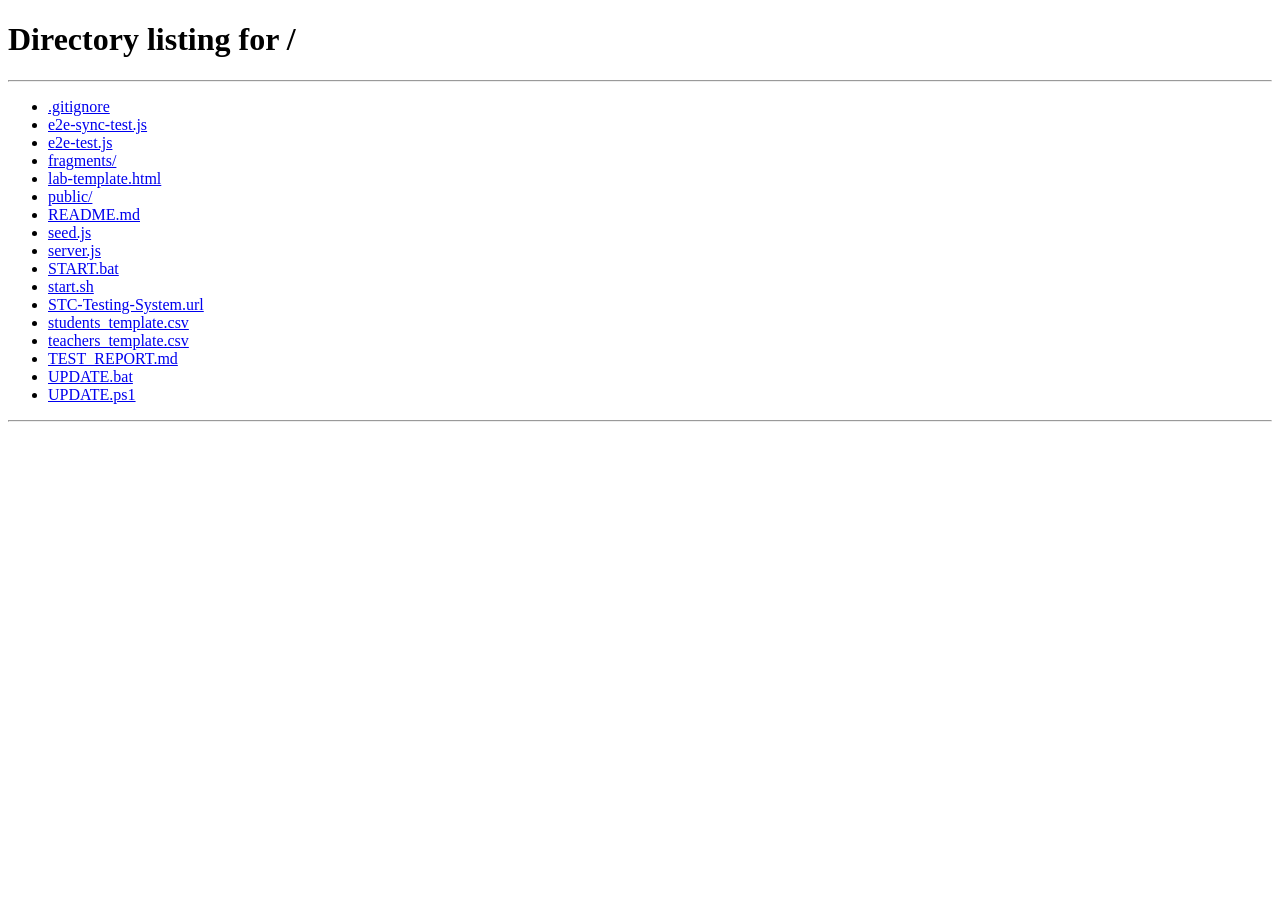
<file: public/index.html>
<!DOCTYPE html>
<html lang="en">
<head>
<meta charset="UTF-8">
<meta http-equiv="refresh" content="0; url=/">
<title>STC Testing System</title>
<script>window.location.replace('/');</script>
</head>
<body>
<p><a href="/">Open STC Testing System</a></p>
</body>
</html>
</file>
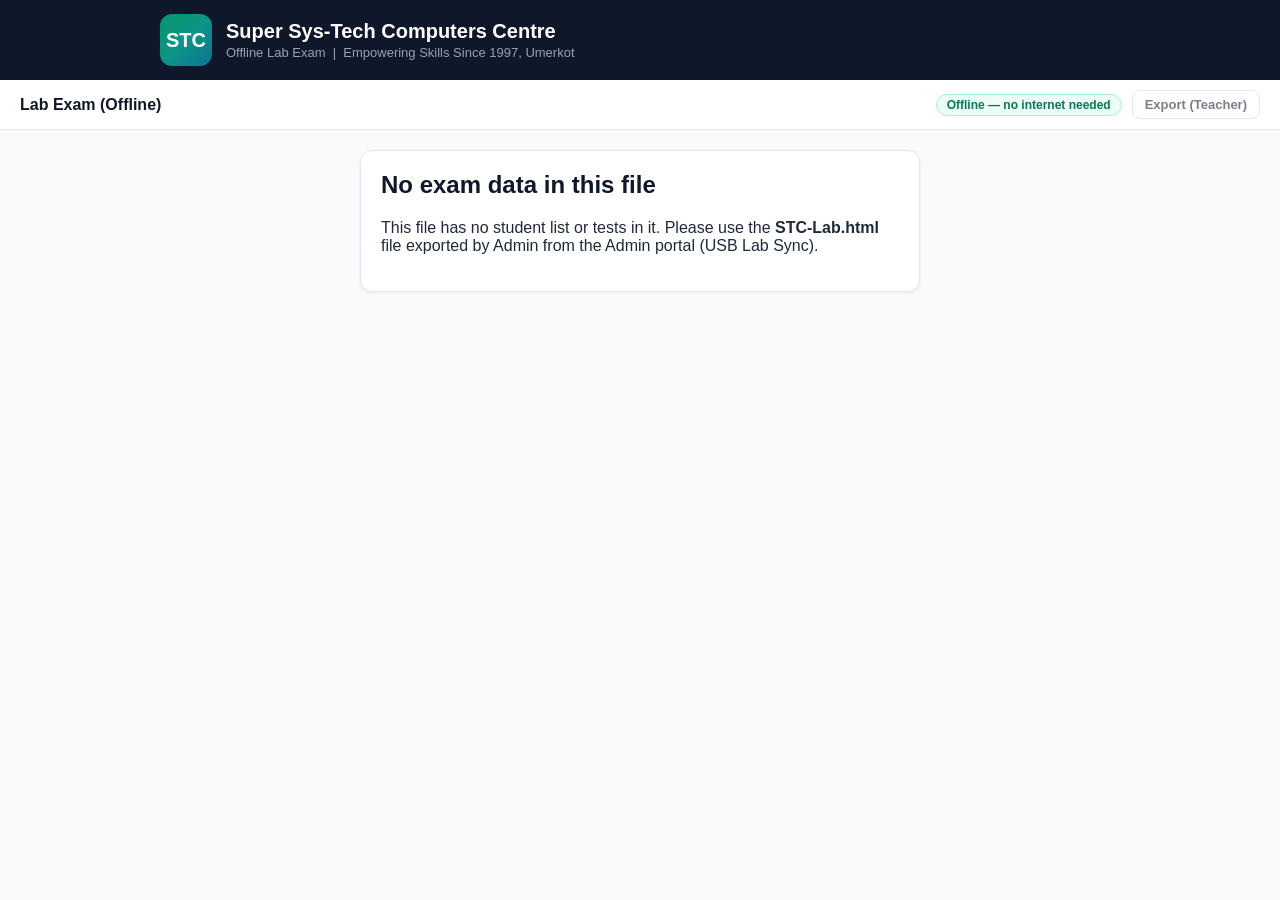
<file: lab-template.html>
<!DOCTYPE html>
<!-- =====================================================================
     STC Testing System — Offline Lab App (USB sync, v1.13.0).
     Super Sys-Tech Computers Centre, Umerkot.

     SELF-CONTAINED: inline CSS + inline JS, ZERO external references,
     ZERO network calls. Works from file:// on double-click — no server,
     no Node.js, no Wi-Fi needed on lab laptops.

     This is a TEMPLATE. Admin exports the real file (STC-Lab.html) from
     the Admin portal: the server embeds the lab pack (students + tests)
     into LAB_PACK below. The pack NEVER contains answer keys: MCQ
     correct answers and fill-in-the-blank suggested answers stay on the
     Admin PC — MCQ auto-grading happens server-side at USB import time,
     so a student can never find answers via view-source.

     Students test fully offline; submissions are saved in this browser's
     localStorage. In the evening the teacher clicks "Export (Teacher)"
     and saves the JSON file to a USB stick for Admin to import.
     v1.10.0: one student, one attempt per test (this laptop's own saved
     submissions are checked before an exam starts); in-progress answers
     are auto-saved as a draft, so a closed file or a crash mid-test
     restores the same student's exam on reopen.
     v1.11.1: NO delete path — the 'Clear saved' button was removed, so
     saved submissions can never be deleted from this laptop (no backup
     exists). The laptop keeps every submission; the Admin PC holds the
     main copy after import.
     v1.13.0: sticky submit bar (the Submit button is always visible at
     the bottom of the screen during an exam — it was reported hidden on
     a real laptop) + a 'New Student' reset on the test picker only
     (never during an exam), for the next student on a shared laptop.
     ===================================================================== -->
<html lang="en">
<head>
<meta charset="UTF-8">
<meta name="viewport" content="width=device-width, initial-scale=1">
<title>STC Lab Exam — Offline</title>
<link rel="icon" href="data:image/svg+xml,%3Csvg%20xmlns%3D%27http%3A%2F%2Fwww.w3.org%2Fsvg%27%20viewBox%3D%270%200%2064%2064%27%3E%3Crect%20width%3D%2764%27%20height%3D%2764%27%20rx%3D%2714%27%20fill%3D%27%23059669%27%2F%3E%3Ctext%20x%3D%2732%27%20y%3D%2742%27%20font-family%3D%27Arial%2Csans-serif%27%20font-size%3D%2724%27%20font-weight%3D%27bold%27%20fill%3D%27white%27%20text-anchor%3D%27middle%27%3ESTC%3C%2Ftext%3E%3C%2Fsvg%3E">
<style>
/* Inline theme — same STC palette as the main system (navy / emerald / teal). */
* { box-sizing: border-box; }
body { margin: 0; font-family: -apple-system, "Segoe UI", Arial, sans-serif; background: #f8fafc; color: #1e293b; }
.hidden { display: none !important; }
.site-header { background: #0f172a; color: #fff; padding: 14px 20px; }
.header-inner { max-width: 960px; margin: 0 auto; display: flex; align-items: center; gap: 14px; }
.header-badge { width: 52px; height: 52px; border-radius: 12px; background: linear-gradient(135deg, #059669, #0d9488, #0e7490); display: flex; align-items: center; justify-content: center; font-weight: 800; font-size: 20px; flex-shrink: 0; }
.site-header h1 { margin: 0; font-size: 20px; }
.tagline { margin: 2px 0 0; color: #94a3b8; font-size: 13px; }
.topbar { background: #fff; border-bottom: 1px solid #e2e8f0; padding: 10px 20px; display: flex; align-items: center; gap: 10px; flex-wrap: wrap; }
.topbar-title { font-weight: 700; color: #0f172a; margin-right: auto; }
.offline-pill { background: #ecfdf5; color: #047857; border: 1px solid #a7f3d0; border-radius: 999px; padding: 3px 10px; font-size: 12px; font-weight: 600; }
.saved-badge { background: #fffbeb; color: #92400e; border: 1px solid #fde68a; border-radius: 999px; padding: 3px 10px; font-size: 12px; font-weight: 600; }
main { max-width: 960px; margin: 0 auto; padding: 20px; }
.card { background: #fff; border: 1px solid #e2e8f0; border-radius: 12px; padding: 20px; margin-bottom: 16px; box-shadow: 0 1px 3px rgba(15, 23, 42, 0.06); }
.card.narrow { max-width: 560px; margin-left: auto; margin-right: auto; }
h2 { margin-top: 0; color: #0f172a; }
.muted { color: #64748b; font-size: 14px; }
label { display: block; font-weight: 600; font-size: 14px; margin-bottom: 6px; }
input[type="text"], input[type="number"], textarea, select { width: 100%; padding: 10px 12px; border: 1px solid #cbd5e1; border-radius: 8px; font-size: 15px; font-family: inherit; margin-top: 4px; }
input[type="text"]:focus, textarea:focus { outline: 2px solid #2dd4bf; border-color: #2dd4bf; }
.btn { display: inline-block; padding: 9px 16px; border-radius: 8px; border: 1px solid #cbd5e1; background: #fff; color: #0f172a; font-size: 14px; font-weight: 600; cursor: pointer; text-decoration: none; }
.btn:hover { background: #f1f5f9; }
.btn-primary { background: linear-gradient(135deg, #059669, #0d9488, #0e7490); color: #fff; border: none; }
.btn-primary:hover { filter: brightness(1.08); }
.btn-big { padding: 12px 22px; font-size: 16px; }
.btn-small { padding: 6px 12px; font-size: 13px; }
.btn-danger { color: #b91c1c; border-color: #fecaca; }
.btn-danger:hover { background: #fef2f2; }
.btn:disabled { opacity: 0.55; cursor: not-allowed; }
.btn-row { display: flex; gap: 10px; flex-wrap: wrap; margin-top: 14px; }
.lookup-msg { min-height: 20px; font-size: 14px; margin: 8px 0; }
.lookup-msg.err { color: #b91c1c; font-weight: 600; }
table { width: 100%; border-collapse: collapse; font-size: 14px; }
th, td { text-align: left; padding: 8px 10px; border-bottom: 1px solid #e2e8f0; }
th { color: #475569; font-weight: 600; width: 38%; }
.card-grid { display: grid; grid-template-columns: repeat(auto-fill, minmax(260px, 1fr)); gap: 14px; }
.test-card { background: #fff; border: 1px solid #e2e8f0; border-radius: 12px; padding: 16px; }
.test-card h3 { margin: 0 0 8px; font-size: 17px; }
.badge { display: inline-block; font-size: 12px; font-weight: 700; border-radius: 999px; padding: 3px 10px; margin-right: 6px; }
.badge-monthly { background: #fef3c7; color: #92400e; }
.badge-daily { background: #dbeafe; color: #1e40af; }
.test-meta { display: block; color: #64748b; font-size: 13px; margin: 8px 0 12px; }
.exam-head { display: flex; align-items: center; gap: 16px; flex-wrap: wrap; }
.exam-head h2 { margin: 0; flex: 1; }
.timer { font-size: 26px; font-weight: 800; font-variant-numeric: tabular-nums; background: #0f172a; color: #fff; border-radius: 10px; padding: 6px 14px; }
.timer.danger { background: #b91c1c; }
.palette { display: flex; flex-wrap: wrap; gap: 6px; margin: 14px 0; }
.pal-dot { width: 36px; height: 36px; border-radius: 8px; border: 1px solid #cbd5e1; background: #fff; font-weight: 700; cursor: pointer; }
.pal-dot.answered { background: #059669; border-color: #059669; color: #fff; }
.pal-dot.current { outline: 2px solid #0e7490; outline-offset: 1px; }
.question-block { background: #fff; border: 1px solid #e2e8f0; border-radius: 12px; padding: 16px; margin-bottom: 12px; }
.question-block.current { border-color: #2dd4bf; box-shadow: 0 0 0 2px #ccfbf1; }
.q-head { font-weight: 600; margin-bottom: 10px; }
.q-marks { float: right; background: #f1f5f9; border-radius: 999px; padding: 2px 10px; font-size: 12px; color: #475569; }
.opt { display: block; padding: 8px 10px; border: 1px solid #e2e8f0; border-radius: 8px; margin-bottom: 6px; cursor: pointer; font-weight: 400; }
.opt:hover { background: #f8fafc; }
.opt input { margin-right: 8px; }
/* Sticky submit bar (v1.13.0): the Submit button is ALWAYS visible at the
   bottom of the screen during an exam, however far the student has
   scrolled — a hidden/white submit button was reported on a real laptop
   (it worked when clicked, but the student could not see it). Solid teal,
   no gradient, so it can never render as a blank white box. The bar lives
   inside #stu-exam, so it shows/hides with the exam screen. */
.exam-sticky-bar { position: fixed; left: 0; right: 0; bottom: 0; z-index: 40; background: #fff; border-top: 1px solid #e2e8f0; box-shadow: 0 -4px 16px rgba(15, 23, 42, 0.12); padding: 12px 20px; }
.exam-sticky-inner { max-width: 960px; margin: 0 auto; display: flex; align-items: center; gap: 14px; flex-wrap: wrap; }
.exam-sticky-bar .btn-primary { background: #059669; }
#exam-submit:disabled { background: #94a3b8; opacity: 1; cursor: not-allowed; }
#stu-exam { padding-bottom: 90px; } /* room for the sticky bar, so the last question is never covered by it */
.toast { position: fixed; left: 50%; bottom: 88px; transform: translateX(-50%); background: #0f172a; color: #fff; padding: 12px 20px; border-radius: 10px; font-size: 14px; z-index: 50; max-width: 90vw; text-align: center; }
/* Blocking modal (v1.8.0: anti-cheat warning). */
.modal-overlay { position: fixed; inset: 0; z-index: 100; background: rgba(15, 23, 42, 0.72); display: flex; align-items: center; justify-content: center; padding: 20px; }
.modal-card { background: #fff; border-radius: 16px; padding: 28px; max-width: 480px; width: 100%; text-align: center; box-shadow: 0 10px 30px rgba(15, 23, 42, 0.3); }
.modal-card h3 { margin: 0 0 10px; color: #991B1B; font-size: 21px; }
.modal-card p { margin: 0 0 20px; color: #1e293b; font-size: 16px; line-height: 1.5; }
/* Teacher PIN modal (v1.10.2; Export only since v1.11.1 — Clear saved was removed): Export asks for the PIN first. */
.modal-card h3.pin-title { color: #0f172a; }
#pin-input { width: 100%; padding: 10px 12px; border: 1px solid #cbd5e1; border-radius: 8px; font-size: 20px; font-family: inherit; text-align: center; letter-spacing: 6px; }
#pin-input:focus { outline: 2px solid #2dd4bf; border-color: #2dd4bf; }
#pin-error { color: #b91c1c; font-weight: 600; margin: 12px 0 0; }
.pin-actions { display: flex; gap: 10px; justify-content: center; margin-top: 20px; }
.toast.ok { background: #047857; }
.toast.err { background: #b91c1c; }
.login-badge { font-size: 34px; }
</style>
</head>
<body>

<header class="site-header">
  <div class="header-inner">
    <div class="header-badge">STC</div>
    <div>
      <h1>Super Sys-Tech Computers Centre</h1>
      <p class="tagline">Offline Lab Exam &nbsp;|&nbsp; Empowering Skills Since 1997, Umerkot</p>
    </div>
  </div>
</header>

<nav class="topbar">
  <span class="topbar-title">Lab Exam (Offline)</span>
  <span class="offline-pill">Offline — no internet needed</span>
  <span id="saved-badge" class="saved-badge hidden"></span>
  <button id="btn-export" class="btn btn-small" type="button" title="Teacher: download this laptop's saved submissions as a JSON file for the USB stick">Export (Teacher)</button>
  <!-- v1.11.1: NO Clear/delete button by design — lab data is never
       deletable (there is no backup; a delete after a failed import
       would lose students' answers forever). The laptop keeps every
       submission as its own backup; the Admin PC holds the main copy
       after import. Exporting again is safe — the import dedupes. -->
</nav>

<div id="toast" class="toast hidden" role="alert"></div>

<main id="main">

  <!-- No pack (raw template opened by mistake) -->
  <div id="lab-nopack" class="card narrow hidden">
    <h2>No exam data in this file</h2>
    <p>This file has no student list or tests in it. Please use the <strong>STC-Lab.html</strong> file exported by Admin from the Admin portal (USB Lab Sync).</p>
  </div>

  <!-- Step 1: four-field identity verification (strict — pack list only) -->
  <div id="stu-start" class="card narrow hidden">
    <div class="login-badge">&#9998;</div>
    <h2>Student Exam — Start</h2>
    <p class="muted">Enter all four fields exactly as registered by Admin. Only students on Admin's list can take a test.</p>
    <form id="stu-verify-form">
      <label>Full Name
        <input id="stu-name" type="text" placeholder="Enter your full name" autocomplete="off">
      </label>
      <label>Father's Name
        <input id="stu-father" type="text" placeholder="Enter your father's name" autocomplete="off">
      </label>
      <label>Course
        <input id="stu-course" type="text" placeholder="Enter your course (e.g. DIT)" autocomplete="off">
      </label>
      <label>Roll Number
        <input id="stu-roll" type="text" placeholder="Enter your roll number" autocomplete="off">
      </label>
      <p id="stu-verify-msg" class="lookup-msg"></p>
      <button class="btn btn-primary btn-big" type="submit">Verify Identity &amp; Unlock Test</button>
    </form>
  </div>

  <!-- Step 1b: registered details (read-only — from the lab pack) -->
  <div id="stu-details" class="card narrow hidden">
    <h2>Your Registered Details</h2>
    <p class="muted">Please check — these come from the Admin's student list and cannot be changed here. If anything is wrong, tell your teacher or Admin.</p>
    <div id="stu-details-body"></div>
    <div class="btn-row">
      <button class="btn btn-primary btn-big" type="button" id="stu-confirm">Confirm &amp; Show My Tests</button>
    </div>
  </div>

  <!-- Step 2: test picker -->
  <div id="stu-tests" class="hidden">
    <h2>Select Your Test</h2>
    <p id="stu-tests-who" class="muted"></p>
    <!-- v1.13.0: next-student reset — after 'You have already taken this
         test.' the student was stranded on the picker with no way for the
         NEXT student to start (shared laptops). This button clears the
         verified session and returns to the verify form. It exists ONLY
         on the picker — NEVER during an active exam. -->
    <div class="btn-row">
      <button class="btn" type="button" id="stu-new-student">← New Student</button>
    </div>
    <div id="stu-test-list" class="card-grid"></div>
  </div>

  <!-- Step 3: exam screen -->
  <div id="stu-exam" class="hidden">
    <div class="exam-head">
      <h2 id="exam-title"></h2>
      <div id="exam-timer" class="timer">--:--</div>
    </div>
    <p id="exam-meta" class="muted"></p>
    <div id="exam-palette" class="palette"></div>
    <div id="exam-questions"></div>
    <!-- v1.13.0: sticky submit bar — the Submit button is always visible
         at the bottom of the screen during the exam (the old in-flow
         button below the last question was reported hidden on a real
         laptop). No back/reset control here by design: never mid-exam. -->
    <div class="exam-sticky-bar">
      <div class="exam-sticky-inner">
        <button class="btn btn-primary btn-big" type="button" id="exam-submit">Submit Exam</button>
        <span class="muted">Your exam submits automatically when time runs out. Your answers are saved on this laptop only.</span>
      </div>
    </div>
  </div>

  <!-- Step 4: saved confirmation (no scores — grading happens on the Admin PC after USB import) -->
  <div id="stu-result" class="card narrow hidden">
    <h2 id="stu-result-title">Answers Saved</h2>
    <div id="stu-result-body"></div>
    <p class="muted">Your session has been cleared. The next student can start fresh.</p>
    <button class="btn btn-primary" type="button" id="stu-result-done">Start Next Student</button>
  </div>

</main>

<!-- Anti-cheat warning (v1.8.0, x3 warnings in v1.10.1): blocking modal
     shown on the 1st, 2nd and 3rd time the student leaves the exam page
     during an exam (the text is set by the lab script — which warning
     it is). The exam timer keeps running while it is up; a 4th switch
     locks the test instead. -->
<div id="ac-modal" class="modal-overlay hidden" role="alertdialog" aria-modal="true" aria-labelledby="ac-modal-title">
  <div class="modal-card">
    <h3 id="ac-modal-title">⚠️ Warning</h3>
    <p id="ac-modal-text">Warning 1 of 3: Do not leave the exam page. If you keep switching, your test will be locked.</p>
    <button class="btn btn-primary btn-big" type="button" id="ac-continue">Continue Exam</button>
  </div>
</div>

<!-- Teacher PIN (v1.10.2; Export only since v1.11.1): Export (Teacher)
     asks for the PIN first — students get no permissions beyond taking
     their own test. The PIN is checked against the pack's SHA-256 hash
     on EVERY click (nothing is remembered, so the next student inherits
     no access). Packs exported before v1.10.2 have no hash — they work
     without a PIN. -->
<div id="pin-modal" class="modal-overlay hidden" role="alertdialog" aria-modal="true" aria-labelledby="pin-modal-title">
  <div class="modal-card">
    <h3 id="pin-modal-title" class="pin-title">🔒 Teacher PIN</h3>
    <p id="pin-modal-text">Enter the teacher PIN to continue.</p>
    <input id="pin-input" type="password" inputmode="numeric" autocomplete="off" placeholder="Teacher PIN">
    <p id="pin-error" class="hidden">Wrong PIN.</p>
    <div class="pin-actions">
      <button class="btn btn-primary btn-big" type="button" id="pin-ok">OK</button>
      <button class="btn btn-big" type="button" id="pin-cancel">Cancel</button>
    </div>
  </div>
</div>

<script>
'use strict';
/* Lab pack embedded by the server at export time (Admin portal -> USB Lab
   Sync -> Export Lab Pack). The pack contains students + tests WITHOUT any
   answer keys. If this file is opened without a pack, LAB_PACK is null. */
var LAB_PACK = /*__STC_LAB_PACK__*/ null;

/* ---------------- helpers (self-contained copies of the main app's) ---------------- */
var $ = function (id) { return document.getElementById(id); };
var esc = function (s) {
  return String(s == null ? '' : s)
    .replace(/&/g, '&amp;').replace(/</g, '&lt;').replace(/>/g, '&gt;')
    .replace(/"/g, '&quot;').replace(/'/g, '&#39;');
};
function monthName(ym) {
  if (!ym || !/^\d{4}-\d{2}$/.test(ym)) return '';
  var names = ['January', 'February', 'March', 'April', 'May', 'June', 'July',
    'August', 'September', 'October', 'November', 'December'];
  var y = ym.slice(0, 4), m = parseInt(ym.slice(5, 7), 10);
  return names[m - 1] ? names[m - 1] + ' ' + y : ym;
}
function testLabel(t) {
  if (t.type === 'monthly-test' && t.month) {
    if (t.title.indexOf(monthName(t.month)) !== -1) return t.title;
    return t.title + ' — ' + monthName(t.month);
  }
  return t.title;
}
function toast(msg, ok) {
  var el = $('toast');
  el.textContent = msg;
  el.className = 'toast ' + (ok ? 'ok' : 'err');
  clearTimeout(toast._t);
  toast._t = setTimeout(function () { el.className = 'toast hidden'; }, 6000);
}

/* ---------------- state ---------------- */
/* Anti-cheat (v1.8.0): tabSwitches counts how many times the student left
   the exam page; examLocked is set on the 4th switch (auto-submit); away
   dedupes the visibilitychange + blur pair one switch can fire, and is
   cleared when the student returns. */
var S = { student: null, test: null, answers: {}, timerId: null, endsAt: 0, currentQ: 0,
  tabSwitches: 0, examLocked: false, antiCheatOn: false, away: false };

/* ---------------- saved submissions (localStorage) ---------------- */
var SUBS_KEY = 'stc_lab_submissions_v1';
function getSaved() {
  try { var v = JSON.parse(localStorage.getItem(SUBS_KEY) || '[]'); return Array.isArray(v) ? v : []; }
  catch (e) { return []; }
}
function setSaved(list) {
  localStorage.setItem(SUBS_KEY, JSON.stringify(list));
  updateSavedBadge();
}
function updateSavedBadge() {
  var n = getSaved().length;
  var badge = $('saved-badge');
  badge.textContent = n ? (n + ' submission' + (n === 1 ? '' : 's') + ' saved on this laptop') : '';
  badge.classList.toggle('hidden', n === 0);
}

/* ---------------- in-progress exam drafts (localStorage) ----------------
   v1.10.0: as the student answers, the draft (answers + exam end time +
   tab-switch count) is auto-saved, keyed by roll number + test. If the
   file closes or the laptop crashes mid-test, reopening and re-verifying
   with the SAME student + test restores the draft and the exam continues
   with the remaining time. A different student never sees another
   student's draft (the key includes the roll number). The draft is
   cleared on submit. The exam timer is wall-clock (endsAt), so time
   keeps running while the file is closed — a draft whose time has run
   out is submitted immediately on restore. */
var DRAFT_KEY = 'stc_lab_drafts_v1';
function draftKey(roll, testId) { return String(roll).toLowerCase() + '|' + String(testId); }
function getDrafts() {
  try { var v = JSON.parse(localStorage.getItem(DRAFT_KEY) || '{}'); return v && typeof v === 'object' ? v : {}; }
  catch (e) { return {}; }
}
function getDraft(roll, testId) {
  return getDrafts()[draftKey(roll, testId)] || null;
}
function saveDraft() {
  if (!S.student || !S.test) return;
  var drafts = getDrafts();
  drafts[draftKey(S.student.roll_number, S.test.id)] = {
    answers: S.answers, endsAt: S.endsAt, tabSwitches: S.tabSwitches,
    updated_at: new Date().toISOString()
  };
  try { localStorage.setItem(DRAFT_KEY, JSON.stringify(drafts)); } catch (e) { /* storage full — the exam continues */ }
}
function clearDraft(roll, testId) {
  var drafts = getDrafts();
  var k = draftKey(roll, testId);
  if (drafts[k]) {
    delete drafts[k];
    try { localStorage.setItem(DRAFT_KEY, JSON.stringify(drafts)); } catch (e) { /* ignore */ }
  }
}
/* Fill the rendered question inputs from restored draft answers. */
function restoreAnswerInputs() {
  var box = $('exam-questions');
  Object.keys(S.answers).forEach(function (k) {
    var i = parseInt(k, 10);
    var a = S.answers[k];
    var q = S.test.questions[i];
    if (!q) return;
    if (q.type === 'mcq') {
      var r = box.querySelector('input[name="q' + i + '"][value="' + a + '"]');
      if (r) r.checked = true;
    } else {
      var inp = box.querySelector('[name="q' + i + '"]');
      if (inp) inp.value = a;
    }
  });
}

/* ---------------- Step 1: four-field verification against the pack ----------------
   SAME matching as the server (POST /api/students/verify): Name, then
   Father's Name, then Course, then Roll Number — the first mismatch is
   reported, in English. Case-insensitive, whitespace collapsed. */
function normField(v) {
  return String(v == null ? '' : v).trim().replace(/\s+/g, ' ').toLowerCase();
}
function verifyStudent(input) {
  var list = (LAB_PACK && LAB_PACK.students) || [];
  var name = normField(input.name), father = normField(input.father_name),
      course = normField(input.course), roll = normField(input.roll);
  var c = list.filter(function (s) { return normField(s.name) === name; });
  if (!c.length) return { errorCode: 'name_wrong', error: 'Your Name is wrong.' };
  c = c.filter(function (s) { return normField(s.father_name) === father; });
  if (!c.length) return { errorCode: 'father_wrong', error: "Your Father's Name is wrong." };
  c = c.filter(function (s) { return normField(s.course) === course; });
  if (!c.length) return { errorCode: 'course_wrong', error: 'Your Course is wrong.' };
  var match = null;
  for (var i = 0; i < c.length; i++) {
    if (normField(c[i].roll_number) === roll) { match = c[i]; break; }
  }
  if (!match) return { errorCode: 'roll_wrong', error: 'Your Roll Number is wrong.' };
  return { student: match };
}
function initLab() {
  if (!LAB_PACK || !Array.isArray(LAB_PACK.students) || !Array.isArray(LAB_PACK.tests)) {
    $('lab-nopack').classList.remove('hidden');
    $('btn-export').disabled = true;
    return;
  }
  $('stu-start').classList.remove('hidden');

  $('stu-verify-form').addEventListener('submit', function (e) {
    e.preventDefault();
    var msg = $('stu-verify-msg');
    var name = $('stu-name').value.trim();
    var father = $('stu-father').value.trim();
    var course = $('stu-course').value.trim();
    var roll = $('stu-roll').value.trim();
    if (!name || !father || !course || !roll) {
      msg.textContent = 'Please fill in all four fields: Name, Father\'s Name, Course and Roll Number.';
      msg.className = 'lookup-msg err';
      return;
    }
    var r = verifyStudent({ name: name, father_name: father, course: course, roll: roll });
    if (!r.student) {
      msg.textContent = r.error;
      msg.className = 'lookup-msg err';
      return;
    }
    var st = r.student;
    S.student = {
      roll_number: st.roll_number, name: st.name, father_name: st.father_name || '',
      course: st.course, shift: st.shift,
      teacher_id: st.teacher_id || null, teacher_name: st.teacher_name || ''
    };
    $('stu-details-body').innerHTML =
      '<table><tr><th>Roll Number</th><td>' + esc(S.student.roll_number) + '</td></tr>' +
      '<tr><th>Student Name</th><td>' + esc(S.student.name) + '</td></tr>' +
      '<tr><th>Father\'s Name</th><td>' + esc(S.student.father_name) + '</td></tr>' +
      '<tr><th>Course</th><td>' + esc(S.student.course) + '</td></tr>' +
      '<tr><th>Shift</th><td>' + esc(S.student.shift) + '</td></tr>' +
      '<tr><th>Teacher</th><td>' + esc(S.student.teacher_name || '—') + '</td></tr></table>';
    $('stu-start').classList.add('hidden');
    $('stu-details').classList.remove('hidden');
  });

  $('stu-confirm').addEventListener('click', loadTestPicker);
  /* v1.13.0: the picker's New Student button resets to the verify form
     (shared laptops: after 'already taken' the next student must be able
     to start). This reset exists ONLY on the picker — never mid-exam. */
  $('stu-new-student').addEventListener('click', resetStudent);
  /* No back / change-details control here by design (v1.7.0): once
     verified, the student can only go forward (Confirm -> test picker
     -> exam -> submit -> reset for the next student). Details come from
     Admin's list and cannot be changed at the terminal. */
  $('exam-submit').addEventListener('click', function () { submitExam(false); });
  $('ac-continue').addEventListener('click', hideAcWarning);
  $('stu-result-done').addEventListener('click', resetStudent);
  /* v1.10.2: Export asks for the teacher PIN first (v1.11.1: Export is
     the only PIN-gated action — Clear saved was removed). */
  $('btn-export').addEventListener('click', function () { requirePin(); });
  $('pin-ok').addEventListener('click', submitPin);
  $('pin-cancel').addEventListener('click', cancelPin);
  $('pin-input').addEventListener('keydown', function (ev) {
    if (ev.key === 'Enter') submitPin();
    else if (ev.key === 'Escape') cancelPin();
  });
  updateSavedBadge();
}

/* ---------------- Step 2: tests for the student's course ---------------- */
function loadTestPicker() {
  $('stu-start').classList.add('hidden');
  $('stu-details').classList.add('hidden');
  $('stu-tests').classList.remove('hidden');
  $('stu-tests-who').textContent = S.student.name + ' (' + S.student.roll_number + ') — ' + S.student.course + ', ' + S.student.shift;
  var list = $('stu-test-list');
  var tests = ((LAB_PACK && LAB_PACK.tests) || []).filter(function (t) { return t.course === S.student.course; });
  if (!tests.length) {
    list.innerHTML = '<p>No tests found for ' + esc(S.student.course) + '. Please ask your teacher.</p>';
    return;
  }
  list.innerHTML = tests.map(function (t) {
    var badge = t.type === 'monthly-test'
      ? '<span class="badge badge-monthly">Monthly Test' + (t.month ? ' — ' + monthName(t.month) : '') + '</span>'
      : '<span class="badge badge-daily">Daily Quiz</span>';
    return '<div class="test-card"><h3>' + esc(testLabel(t)) + '</h3>' + badge +
      '<span class="test-meta">' + esc(t.course) + ' &nbsp;|&nbsp; ' + t.duration_minutes + ' minutes &nbsp;|&nbsp; ' +
      (t.questions || []).length + ' questions</span>' +
      '<button class="btn btn-primary" type="button" data-start-test="' + t.id + '">Start Exam</button></div>';
  }).join('');
  list.querySelectorAll('[data-start-test]').forEach(function (btn) {
    btn.addEventListener('click', function () { startExam(btn.getAttribute('data-start-test')); });
  });
}

/* ---------------- Step 3: exam screen ---------------- */
function startExam(testId) {
  var test = null;
  var tests = (LAB_PACK && LAB_PACK.tests) || [];
  for (var i = 0; i < tests.length; i++) { if (String(tests[i].id) === String(testId)) { test = tests[i]; break; } }
  if (!test || !test.questions) { toast('Could not start exam: test not found.', false); return; }
  /* v1.10.0: one student, one attempt — if this student already submitted
     this test on THIS laptop, block. A duplicate on another laptop is
     caught at the evening USB import, when the Admin PC sees both. */
  var roll = String(S.student.roll_number).toLowerCase();
  var already = getSaved().some(function (s) {
    return String(s.test_id) === String(test.id) && s.student &&
      String(s.student.roll_number).toLowerCase() === roll;
  });
  if (already) { toast('You have already taken this test.', false); return; }
  /* v1.10.0: restore an in-progress draft for this student + test, if one
     was saved before the file closed or crashed. A malformed draft (no
     valid end time) is ignored and the exam starts fresh. */
  var draft = getDraft(S.student.roll_number, test.id);
  var restored = null;
  if (draft && draft.answers && isFinite(Number(draft.endsAt))) {
    var left = Math.max(0, Math.round((Number(draft.endsAt) - Date.now()) / 1000));
    if (left <= 0) {
      /* Time ran out while the file was closed — submit the saved answers. */
      S.test = test;
      S.answers = draft.answers || {};
      S.tabSwitches = draft.tabSwitches || 0;
      clearDraft(S.student.roll_number, test.id);
      $('stu-tests').classList.add('hidden');
      toast('Your exam time had run out. Your saved answers were submitted.', false);
      submitExam(true);
      return;
    }
    restored = { answers: draft.answers, left: left, tabSwitches: draft.tabSwitches || 0 };
  }
  S.test = test;
  S.answers = restored ? restored.answers : {};
  S.currentQ = 0;
  $('stu-tests').classList.add('hidden');
  $('stu-exam').classList.remove('hidden');
  $('exam-title').textContent = testLabel(test);
  $('exam-meta').textContent = test.course + ' — ' + (test.type === 'monthly-test' ? 'Monthly Test' : 'Daily Quiz') +
    ' — ' + test.questions.length + ' questions — ' + test.duration_minutes + ' minutes';
  renderQuestions();
  if (restored) restoreAnswerInputs();
  renderPalette();
  startTimer(restored ? restored.left : test.duration_minutes * 60);
  startAntiCheat();
  /* startAntiCheat resets the switch count — restore the draft's count so
     closing the file cannot wipe a warning. */
  if (restored) S.tabSwitches = restored.tabSwitches;
  /* Save the draft at start too (even with no answers yet): the end time
     is locked in, so closing before answering cannot reset the timer. */
  saveDraft();
  if (restored) toast('Your previous answers were restored.', true);
  window.scrollTo(0, 0);
}

function renderQuestions() {
  var box = $('exam-questions');
  box.innerHTML = S.test.questions.map(function (q, i) {
    var body = '';
    if (q.type === 'mcq') {
      body = (q.options || []).map(function (opt, oi) {
        return '<label class="opt"><input type="radio" name="q' + i + '" value="' + oi + '"> <span>' + esc(opt) + '</span></label>';
      }).join('');
    } else if (q.type === 'fib') {
      body = '<input type="text" name="q' + i + '" placeholder="Type the missing word(s)..." autocomplete="off">';
    } else {
      body = '<textarea name="q' + i + '" rows="4" placeholder="Write your answer here..."></textarea>';
    }
    var marks = q.type === 'mcq' ? (q.marks || 1) : (q.max_marks || 0);
    return '<div class="question-block" id="qb-' + i + '" data-q="' + i + '">' +
      '<div class="q-head"><span class="q-marks">' + marks + ' mark' + (marks === 1 ? '' : 's') + '</span>' +
      'Q' + (i + 1) + '. ' + esc(q.question) + '</div>' + body + '</div>';
  }).join('');

  box.querySelectorAll('input[type="radio"]').forEach(function (r) {
    r.addEventListener('change', function () {
      var i = parseInt(r.name.slice(1), 10);
      S.answers[i] = parseInt(r.value, 10);
      setCurrentQ(i);
      renderPalette();
      saveDraft();   /* v1.10.0: every answer is auto-saved, so a closed file or a crash loses nothing */
    });
  });
  box.querySelectorAll('textarea').forEach(function (ta) {
    ta.addEventListener('input', function () {
      var i = parseInt(ta.name.slice(1), 10);
      var v = ta.value.trim();
      if (v) S.answers[i] = ta.value;
      else delete S.answers[i];
      setCurrentQ(i);
      renderPalette();
      saveDraft();
    });
  });
  box.querySelectorAll('.question-block input[type="text"]').forEach(function (inp) {
    inp.addEventListener('input', function () {
      var i = parseInt(inp.name.slice(1), 10);
      var v = inp.value.trim();
      if (v) S.answers[i] = inp.value;
      else delete S.answers[i];
      setCurrentQ(i);
      renderPalette();
      saveDraft();
    });
  });
  box.querySelectorAll('.question-block').forEach(function (el) {
    el.addEventListener('click', function () { setCurrentQ(parseInt(el.getAttribute('data-q'), 10)); });
  });
  setCurrentQ(0);
}

function isAnswered(i) {
  var a = S.answers[i];
  return a !== undefined && a !== null && String(a).trim() !== '';
}

function renderPalette() {
  var pal = $('exam-palette');
  pal.innerHTML = S.test.questions.map(function (q, i) {
    return '<button type="button" class="pal-dot' + (isAnswered(i) ? ' answered' : '') + (i === S.currentQ ? ' current' : '') +
      '" data-pal="' + i + '">' + (i + 1) + '</button>';
  }).join('') +
    '<span class="muted" style="align-self:center;margin-left:8px">Green = answered. Click a number to jump.</span>';
  pal.querySelectorAll('[data-pal]').forEach(function (b) {
    b.addEventListener('click', function () {
      var i = parseInt(b.getAttribute('data-pal'), 10);
      setCurrentQ(i);
      var el = $('qb-' + i);
      if (el) el.scrollIntoView({ behavior: 'smooth', block: 'start' });
      renderPalette();
    });
  });
}

function setCurrentQ(i) {
  S.currentQ = i;
  document.querySelectorAll('.question-block').forEach(function (el) {
    el.classList.toggle('current', parseInt(el.getAttribute('data-q'), 10) === i);
  });
  document.querySelectorAll('.pal-dot').forEach(function (el) {
    el.classList.toggle('current', parseInt(el.getAttribute('data-pal'), 10) === i);
  });
}

/* Countdown timer — auto-submits at zero. */
function startTimer(totalSeconds) {
  stopTimer();
  S.endsAt = Date.now() + totalSeconds * 1000;
  var tick = function () {
    var left = Math.max(0, Math.round((S.endsAt - Date.now()) / 1000));
    var mm = String(Math.floor(left / 60)).padStart(2, '0');
    var ss = String(left % 60).padStart(2, '0');
    var el = $('exam-timer');
    el.textContent = mm + ':' + ss;
    el.classList.toggle('danger', left <= 300 && left > 0);
    if (left <= 0) { stopTimer(); submitExam(true); }
  };
  tick();
  S.timerId = setInterval(tick, 1000);
}
function stopTimer() {
  if (S.timerId) { clearInterval(S.timerId); S.timerId = null; }
}

/* Anti-cheat (v1.8.0, warnings x3 in v1.10.1): same rules as the online
   terminal — while an exam is active, leaving the exam page (tab hidden
   OR window loses focus) is counted. 1st, 2nd and 3rd switch: a blocking
   warning modal (the exam timer keeps running) that says which warning
   it is. 4th switch: the test locks and auto-submits with the answers
   so far. Listeners run ONLY during an exam. One switch can fire BOTH
   visibilitychange and blur, so S.away dedupes them: only the first
   event of an "away" episode counts, and returning (tab visible again /
   window focus) clears it. Detection sees only THAT the student left
   the page — never WHICH site or app they opened. */
function startAntiCheat() {
  stopAntiCheat();
  S.tabSwitches = 0;
  S.examLocked = false;
  S.away = false;
  S.antiCheatOn = true;
  document.addEventListener('visibilitychange', onExamVisibility);
  window.addEventListener('blur', onExamBlur);
  window.addEventListener('focus', onExamReturn);
}
function stopAntiCheat() {
  S.antiCheatOn = false;
  document.removeEventListener('visibilitychange', onExamVisibility);
  window.removeEventListener('blur', onExamBlur);
  window.removeEventListener('focus', onExamReturn);
}
function onExamVisibility() {
  if (document.hidden) onExamLeave();
  else onExamReturn();
}
function onExamBlur() { onExamLeave(); }
function onExamReturn() { S.away = false; }
function onExamLeave() {
  if (!S.antiCheatOn || S.examLocked || S.away || !S.test) return;
  S.away = true;
  S.tabSwitches++;
  saveDraft();   /* v1.10.0: persist the switch count, so closing the file cannot wipe a warning */
  /* v1.10.1: three warnings before the lock — warn on switches 1-3,
     auto-lock on the 4th. */
  if (S.tabSwitches <= 3) {
    showAcWarning(S.tabSwitches);
  } else {
    lockExam();
  }
}
function showAcWarning(n) {
  /* v1.10.1: the modal says which warning it is (the 3rd is the last). */
  var titles = { 1: '⚠️ Warning 1 of 3', 2: '⚠️ Warning 2 of 3', 3: '⚠️ Final Warning' };
  var texts = {
    1: 'Warning 1 of 3: Do not leave the exam page. If you keep switching, your test will be locked.',
    2: 'Warning 2 of 3: Do not leave the exam page. One more warning and your test will be locked.',
    3: 'Final warning: if you switch again, your test will be locked.'
  };
  $('ac-modal-title').textContent = titles[n];
  $('ac-modal-text').textContent = texts[n];
  $('ac-modal').classList.remove('hidden');
  $('ac-continue').focus();
}
function hideAcWarning() {
  $('ac-modal').classList.add('hidden');
}
function lockExam() {
  if (S.examLocked || !S.test) return;
  S.examLocked = true;
  hideAcWarning();
  submitExam(true);   /* auto-submit with the answers so far, no confirm */
}

/* Submission payload — the SAME shape the online portal sends to
   POST /api/submissions, plus submitted_at (the import uses it for the
   submission date, so a test taken on Monday counts on Monday even if
   the USB import happens later). The server re-validates the roll
   number and rebuilds name/course/shift/teacher from its own records. */
function buildSubmissionPayload() {
  var answers = S.test.questions.map(function (q, i) {
    return { q: i, answer: isAnswered(i) ? S.answers[i] : (q.type === 'mcq' ? null : '') };
  });
  return {
    client_id: 'c-' + Date.now() + '-' + Math.random().toString(36).slice(2, 8),
    student: { roll_number: S.student.roll_number },
    test_id: S.test.id,
    answers: answers,
    submitted_at: new Date().toISOString(),
    /* Anti-cheat (v1.8.0): recorded on the submission for the teacher
       (the server preserves these fields at USB import time). */
    tab_switches: S.tabSwitches,
    auto_locked: S.examLocked
  };
}

function submitExam(auto) {
  if (!S.test) return;
  if (!auto && !confirm('Submit your answers now? You cannot change them after submit.')) return;
  stopTimer();
  stopAntiCheat();
  hideAcWarning();
  $('exam-submit').disabled = true;
  var payload = buildSubmissionPayload();
  var saved = getSaved();
  saved.push(payload);
  setSaved(saved);
  clearDraft(S.student.roll_number, S.test.id);   /* v1.10.0: submitted — the draft is done */
  if (S.examLocked) showLockedScreen();
  else showSaved();
}

/* Locked screen (v1.8.0): shown after an auto-lock auto-submit. Same
   immediate session clear as the normal saved screen. */
function showLockedScreen() {
  hideAcWarning();
  $('stu-exam').classList.add('hidden');
  $('stu-result').classList.remove('hidden');
  $('stu-result-title').textContent = 'Test Locked';
  $('stu-result-body').innerHTML =
    '<p><strong>Your test has been locked because you left the exam page. Your answers have been submitted.</strong></p>' +
    '<table><tr><th>Test</th><td>' + esc(testLabel(S.test)) + '</td></tr>' +
    '<tr><th>Student</th><td>' + esc(S.student.name) + ' (' + esc(S.student.roll_number) + ')</td></tr>' +
    '<tr><th>Times left the exam page</th><td><strong>' + S.tabSwitches + '</strong></td></tr></table>' +
    '<p class="muted">Your teacher will see this after it reaches the Admin PC (USB import).</p>';
  /* Clear the session immediately so the next student starts blank. */
  S.test = null; S.answers = {}; S.student = null;
  S.tabSwitches = 0; S.examLocked = false; S.away = false;
}

/* Saved confirmation — NO scores are shown here: MCQ auto-grading happens
   on the Admin PC at USB import time (the answer keys never leave it). */
function showSaved() {
  hideAcWarning();
  $('stu-exam').classList.add('hidden');
  $('stu-result').classList.remove('hidden');
  $('stu-result-body').innerHTML =
    '<table><tr><th>Test</th><td>' + esc(testLabel(S.test)) + '</td></tr>' +
    '<tr><th>Student</th><td>' + esc(S.student.name) + ' (' + esc(S.student.roll_number) + ')</td></tr>' +
    '<tr><th>Status</th><td><strong>Saved on this laptop.</strong></td></tr></table>' +
    '<p class="muted">Your teacher will mark this after it reaches the Admin PC (USB import). ' +
    'MCQ marks and answers with an answer key are counted automatically there; the rest are marked by your teacher.</p>';
  // Clear the session immediately so the next student starts blank.
  S.test = null; S.answers = {}; S.student = null;
  S.tabSwitches = 0; S.examLocked = false; S.away = false;
}

function resetStudent() {
  hideAcWarning();
  $('stu-result-title').textContent = 'Answers Saved';
  $('stu-result').classList.add('hidden');
  $('stu-tests').classList.add('hidden');
  $('stu-exam').classList.add('hidden');
  $('stu-details').classList.add('hidden');
  $('stu-name').value = '';
  $('stu-father').value = '';
  $('stu-course').value = '';
  $('stu-roll').value = '';
  $('stu-verify-msg').textContent = '';
  $('stu-verify-msg').className = 'lookup-msg';
  $('stu-details-body').innerHTML = '';
  $('exam-submit').disabled = false;
  S.student = null; S.test = null; S.answers = {};
  $('stu-start').classList.remove('hidden');
  $('stu-name').focus();
  window.scrollTo(0, 0);
}

/* ---------------- Teacher PIN (v1.10.2; Export only since v1.11.1) ---------------- */
/* Export (Teacher) asks for the teacher PIN first — students get no
   permissions beyond taking their own test. The pack stores only the
   SHA-256 hash of the PIN; the entered PIN is hashed here and compared
   with it. The PIN is checked on EVERY click — nothing is remembered, so
   the next student at the laptop inherits no access. Packs exported
   before v1.10.2 have no hash and work without a PIN. */

/* Compact SHA-256 (ES5, no dependencies) — must match the server's
   node:crypto hash of the same PIN. ASCII input only (a numeric PIN
   always is); returns '' for non-ASCII input. */
function sha256Hex(ascii) {
  function rightRotate(value, amount) {
    return (value >>> amount) | (value << (32 - amount));
  }
  var mathPow = Math.pow;
  var maxWord = mathPow(2, 32);
  var result = '';
  var words = [];
  var asciiBitLength = ascii.length * 8;
  var hash = sha256Hex.h = sha256Hex.h || [];
  var k = sha256Hex.k = sha256Hex.k || [];
  var primeCounter = k.length;
  var isComposite = {};
  for (var candidate = 2; primeCounter < 64; candidate++) {
    if (!isComposite[candidate]) {
      for (var i = 0; i < 313; i += candidate) isComposite[i] = candidate;
      hash[primeCounter] = (mathPow(candidate, 0.5) * maxWord) | 0;
      k[primeCounter++] = (mathPow(candidate, 1 / 3) * maxWord) | 0;
    }
  }
  ascii += '\x80';
  while (ascii.length % 64 - 56) ascii += '\x00';
  for (var i = 0; i < ascii.length; i++) {
    var j = ascii.charCodeAt(i);
    if (j >> 8) return '';
    words[i >> 2] |= j << ((3 - i) % 4) * 8;
  }
  words[words.length] = (asciiBitLength / maxWord) | 0;
  words[words.length] = asciiBitLength;
  for (var j = 0; j < words.length;) {
    var w = words.slice(j, j += 16);
    var oldHash = hash;
    hash = hash.slice(0, 8);
    for (var i = 0; i < 64; i++) {
      var w15 = w[i - 15], w2 = w[i - 2];
      var a = hash[0], e = hash[4];
      var temp1 = hash[7]
        + (rightRotate(e, 6) ^ rightRotate(e, 11) ^ rightRotate(e, 25))
        + ((e & hash[5]) ^ ((~e) & hash[6]))
        + k[i]
        + (w[i] = (i < 16) ? w[i] : (
          w[i - 16]
          + (rightRotate(w15, 7) ^ rightRotate(w15, 18) ^ (w15 >>> 3))
          + w[i - 7]
          + (rightRotate(w2, 17) ^ rightRotate(w2, 19) ^ (w2 >>> 10))
        ) | 0);
      var temp2 = (rightRotate(a, 2) ^ rightRotate(a, 13) ^ rightRotate(a, 22))
        + ((a & hash[1]) ^ (a & hash[2]) ^ (hash[1] & hash[2]));
      hash = [(temp1 + temp2) | 0].concat(hash);
      hash[4] = (hash[4] + temp1) | 0;
    }
    for (var i = 0; i < 8; i++) hash[i] = (hash[i] + oldHash[i]) | 0;
  }
  for (var i = 0; i < 8; i++) {
    for (var j = 3; j + 1; j--) {
      var b = (hash[i] >> (j * 8)) & 255;
      result += ((b < 16) ? '0' : '') + b.toString(16);
    }
  }
  return result;
}

/* v1.11.1: the PIN guards Export only — 'Clear saved' was removed, so
   there is no delete path at all in the lab app (no backup exists: a
   delete after a failed import would lose students' answers forever). */
function requirePin() {
  /* Old packs (no hash) work without a PIN. */
  if (!LAB_PACK || !LAB_PACK.pin_hash) {
    exportSubmissions();
    return;
  }
  $('pin-modal-text').textContent = 'Enter the teacher PIN to download the saved submissions.';
  $('pin-error').classList.add('hidden');
  $('pin-input').value = '';
  $('pin-modal').classList.remove('hidden');
  $('pin-input').focus();
}
function submitPin() {
  var entered = ($('pin-input').value || '').trim();
  if (LAB_PACK && LAB_PACK.pin_hash && sha256Hex(entered) === LAB_PACK.pin_hash) {
    $('pin-modal').classList.add('hidden');
    $('pin-input').value = '';
    exportSubmissions();
  } else {
    $('pin-error').classList.remove('hidden');
    $('pin-input').value = '';
    $('pin-input').focus();
  }
}
function cancelPin() {
  $('pin-modal').classList.add('hidden');
  $('pin-input').value = '';
}

/* ---------------- Teacher export (USB) ---------------- */
function exportSubmissions() {
  var saved = getSaved();
  if (!saved.length) { toast('No submissions saved on this laptop yet.', false); return; }
  var now = new Date();
  var pad = function (n) { return String(n).padStart(2, '0'); };
  var stamp = now.getFullYear() + '-' + pad(now.getMonth() + 1) + '-' + pad(now.getDate()) +
    '-' + pad(now.getHours()) + pad(now.getMinutes());
  var envelope = {
    format: 'stc-lab-submissions',
    version: '1.13.0',
    pack_id: (LAB_PACK && LAB_PACK.pack_id) || null,
    exported_at: now.toISOString(),
    submissions: saved
  };
  var blob = new Blob([JSON.stringify(envelope, null, 2)], { type: 'application/json' });
  var url = URL.createObjectURL(blob);
  var a = document.createElement('a');
  a.href = url;
  a.download = 'STC-Lab-Submissions-' + stamp + '.json';
  document.body.appendChild(a);
  a.click();
  a.remove();
  setTimeout(function () { URL.revokeObjectURL(url); }, 5000);
  toast(saved.length + ' submission' + (saved.length === 1 ? '' : 's') + ' downloaded. Save the file to the USB stick.', true);
}

document.addEventListener('DOMContentLoaded', initLab);
</script>
</body>
</html>
</file>
